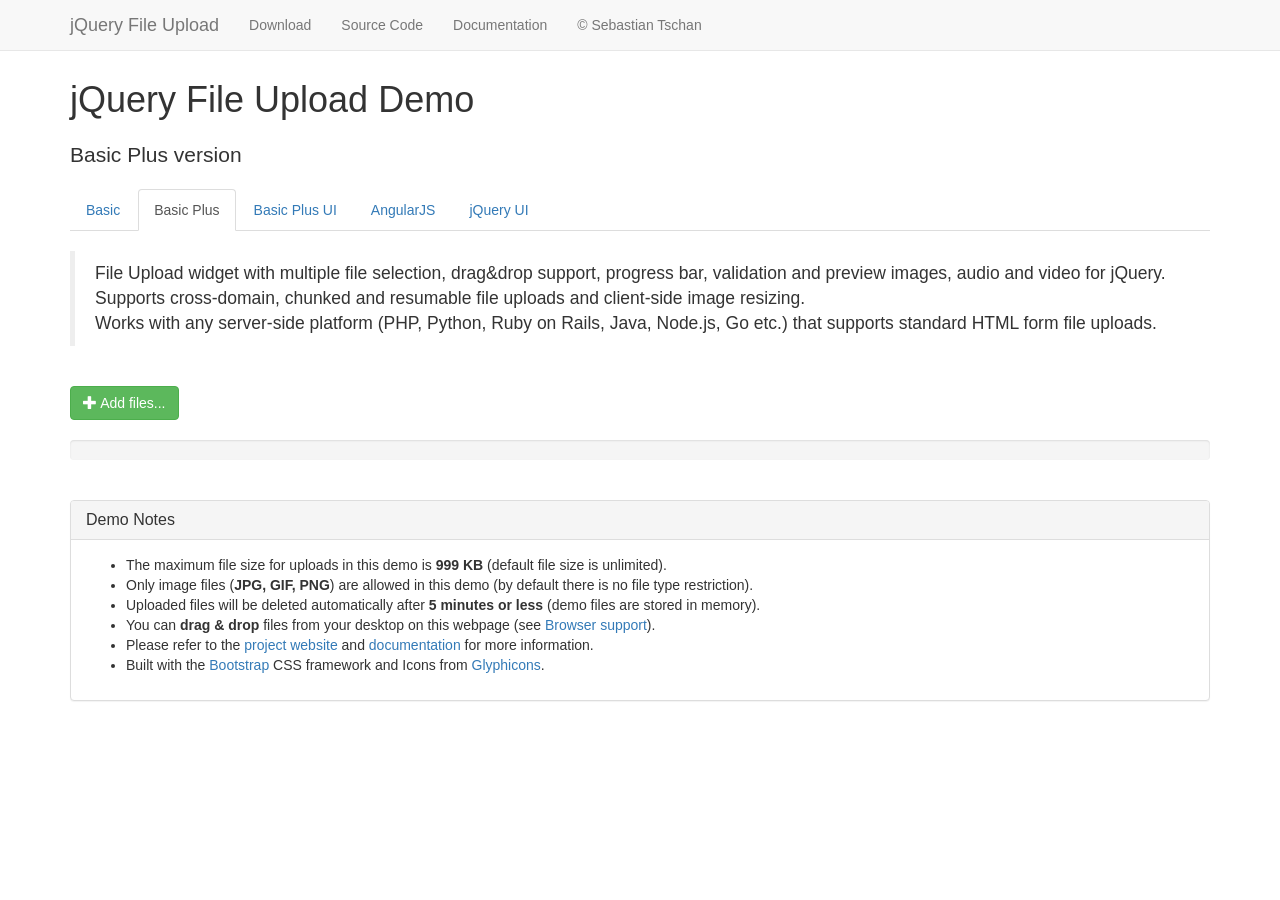
<file: file/basic-plus.html>
<!DOCTYPE HTML>
<!--
/*
 * jQuery File Upload Plugin Basic Plus Demo
 * https://github.com/blueimp/jQuery-File-Upload
 *
 * Copyright 2013, Sebastian Tschan
 * https://blueimp.net
 *
 * Licensed under the MIT license:
 * http://www.opensource.org/licenses/MIT
 */
-->
<html lang="en">
<head>
<!-- Force latest IE rendering engine or ChromeFrame if installed -->
<!--[if IE]><meta http-equiv="X-UA-Compatible" content="IE=edge,chrome=1"><![endif]-->
<meta charset="utf-8">
<title>jQuery File Upload Demo - Basic Plus version</title>
<meta name="description" content="File Upload widget with multiple file selection, drag&amp;drop support, progress bar, validation and preview images, audio and video for jQuery. Supports cross-domain, chunked and resumable file uploads. Works with any server-side platform (Google App Engine, PHP, Python, Ruby on Rails, Java, etc.) that supports standard HTML form file uploads.">
<meta name="viewport" content="width=device-width, initial-scale=1.0">
<!-- Bootstrap styles -->
<link rel="stylesheet" href="//netdna.bootstrapcdn.com/bootstrap/3.2.0/css/bootstrap.min.css">
<!-- Generic page styles -->
<link rel="stylesheet" href="css/style.css">
<!-- CSS to style the file input field as button and adjust the Bootstrap progress bars -->
<link rel="stylesheet" href="css/jquery.fileupload.css">
</head>
<body>
<div class="navbar navbar-default navbar-fixed-top">
    <div class="container">
        <div class="navbar-header">
            <button type="button" class="navbar-toggle" data-toggle="collapse" data-target=".navbar-fixed-top .navbar-collapse">
                <span class="icon-bar"></span>
                <span class="icon-bar"></span>
                <span class="icon-bar"></span>
            </button>
            <a class="navbar-brand" href="https://github.com/blueimp/jQuery-File-Upload">jQuery File Upload</a>
        </div>
        <div class="navbar-collapse collapse">
            <ul class="nav navbar-nav">
                <li><a href="https://github.com/blueimp/jQuery-File-Upload/tags">Download</a></li>
                <li><a href="https://github.com/blueimp/jQuery-File-Upload">Source Code</a></li>
                <li><a href="https://github.com/blueimp/jQuery-File-Upload/wiki">Documentation</a></li>
                <li><a href="https://blueimp.net">&copy; Sebastian Tschan</a></li>
            </ul>
        </div>
    </div>
</div>
<div class="container">
    <h1>jQuery File Upload Demo</h1>
    <h2 class="lead">Basic Plus version</h2>
    <ul class="nav nav-tabs">
        <li><a href="basic.html">Basic</a></li>
        <li class="active"><a href="basic-plus.html">Basic Plus</a></li>
        <li><a href="index.html">Basic Plus UI</a></li>
        <li><a href="angularjs.html">AngularJS</a></li>
        <li><a href="jquery-ui.html">jQuery UI</a></li>
    </ul>
    <br>
    <blockquote>
        <p>File Upload widget with multiple file selection, drag&amp;drop support, progress bar, validation and preview images, audio and video for jQuery.<br>
        Supports cross-domain, chunked and resumable file uploads and client-side image resizing.<br>
        Works with any server-side platform (PHP, Python, Ruby on Rails, Java, Node.js, Go etc.) that supports standard HTML form file uploads.</p>
    </blockquote>
    <br>
    <!-- The fileinput-button span is used to style the file input field as button -->
    <span class="btn btn-success fileinput-button">
        <i class="glyphicon glyphicon-plus"></i>
        <span>Add files...</span>
        <!-- The file input field used as target for the file upload widget -->
        <input id="fileupload" type="file" name="files[]" multiple>
    </span>
    <br>
    <br>
    <!-- The global progress bar -->
    <div id="progress" class="progress">
        <div class="progress-bar progress-bar-success"></div>
    </div>
    <!-- The container for the uploaded files -->
    <div id="files" class="files"></div>
    <br>
    <div class="panel panel-default">
        <div class="panel-heading">
            <h3 class="panel-title">Demo Notes</h3>
        </div>
        <div class="panel-body">
            <ul>
                <li>The maximum file size for uploads in this demo is <strong>999 KB</strong> (default file size is unlimited).</li>
                <li>Only image files (<strong>JPG, GIF, PNG</strong>) are allowed in this demo (by default there is no file type restriction).</li>
                <li>Uploaded files will be deleted automatically after <strong>5 minutes or less</strong> (demo files are stored in memory).</li>
                <li>You can <strong>drag &amp; drop</strong> files from your desktop on this webpage (see <a href="https://github.com/blueimp/jQuery-File-Upload/wiki/Browser-support">Browser support</a>).</li>
                <li>Please refer to the <a href="https://github.com/blueimp/jQuery-File-Upload">project website</a> and <a href="https://github.com/blueimp/jQuery-File-Upload/wiki">documentation</a> for more information.</li>
                <li>Built with the <a href="http://getbootstrap.com/">Bootstrap</a> CSS framework and Icons from <a href="http://glyphicons.com/">Glyphicons</a>.</li>
            </ul>
        </div>
    </div>
</div>
<script src="//ajax.googleapis.com/ajax/libs/jquery/1.11.3/jquery.min.js"></script>
<!-- The jQuery UI widget factory, can be omitted if jQuery UI is already included -->
<script src="js/vendor/jquery.ui.widget.js"></script>
<!-- The Load Image plugin is included for the preview images and image resizing functionality -->
<script src="//blueimp.github.io/JavaScript-Load-Image/js/load-image.all.min.js"></script>
<!-- The Canvas to Blob plugin is included for image resizing functionality -->
<script src="//blueimp.github.io/JavaScript-Canvas-to-Blob/js/canvas-to-blob.min.js"></script>
<!-- Bootstrap JS is not required, but included for the responsive demo navigation -->
<script src="//netdna.bootstrapcdn.com/bootstrap/3.2.0/js/bootstrap.min.js"></script>
<!-- The Iframe Transport is required for browsers without support for XHR file uploads -->
<script src="js/jquery.iframe-transport.js"></script>
<!-- The basic File Upload plugin -->
<script src="js/jquery.fileupload.js"></script>
<!-- The File Upload processing plugin -->
<script src="js/jquery.fileupload-process.js"></script>
<!-- The File Upload image preview & resize plugin -->
<script src="js/jquery.fileupload-image.js"></script>
<!-- The File Upload audio preview plugin -->
<script src="js/jquery.fileupload-audio.js"></script>
<!-- The File Upload video preview plugin -->
<script src="js/jquery.fileupload-video.js"></script>
<!-- The File Upload validation plugin -->
<script src="js/jquery.fileupload-validate.js"></script>
<script>
/*jslint unparam: true, regexp: true */
/*global window, $ */
$(function () {
    'use strict';
    // Change this to the location of your server-side upload handler:
    var url = window.location.hostname === 'blueimp.github.io' ?
                '//jquery-file-upload.appspot.com/' : 'server/php/',
        uploadButton = $('<button/>')
            .addClass('btn btn-primary')
            .prop('disabled', true)
            .text('Processing...')
            .on('click', function () {
                var $this = $(this),
                    data = $this.data();
                $this
                    .off('click')
                    .text('Abort')
                    .on('click', function () {
                        $this.remove();
                        data.abort();
                    });
                data.submit().always(function () {
                    $this.remove();
                });
            });
    $('#fileupload').fileupload({
        url: url,
        dataType: 'json',
        autoUpload: false,
        acceptFileTypes: /(\.|\/)(gif|jpe?g|png)$/i,
        maxFileSize: 999000,
        // Enable image resizing, except for Android and Opera,
        // which actually support image resizing, but fail to
        // send Blob objects via XHR requests:
        disableImageResize: /Android(?!.*Chrome)|Opera/
            .test(window.navigator.userAgent),
        previewMaxWidth: 100,
        previewMaxHeight: 100,
        previewCrop: true
    }).on('fileuploadadd', function (e, data) {
        data.context = $('<div/>').appendTo('#files');
        $.each(data.files, function (index, file) {
            var node = $('<p/>')
                    .append($('<span/>').text(file.name));
            if (!index) {
                node
                    .append('<br>')
                    .append(uploadButton.clone(true).data(data));
            }
            node.appendTo(data.context);
        });
    }).on('fileuploadprocessalways', function (e, data) {
        var index = data.index,
            file = data.files[index],
            node = $(data.context.children()[index]);
        if (file.preview) {
            node
                .prepend('<br>')
                .prepend(file.preview);
        }
        if (file.error) {
            node
                .append('<br>')
                .append($('<span class="text-danger"/>').text(file.error));
        }
        if (index + 1 === data.files.length) {
            data.context.find('button')
                .text('Upload')
                .prop('disabled', !!data.files.error);
        }
    }).on('fileuploadprogressall', function (e, data) {
        var progress = parseInt(data.loaded / data.total * 100, 10);
        $('#progress .progress-bar').css(
            'width',
            progress + '%'
        );
    }).on('fileuploaddone', function (e, data) {
        $.each(data.result.files, function (index, file) {
            if (file.url) {
                var link = $('<a>')
                    .attr('target', '_blank')
                    .prop('href', file.url);
                $(data.context.children()[index])
                    .wrap(link);
            } else if (file.error) {
                var error = $('<span class="text-danger"/>').text(file.error);
                $(data.context.children()[index])
                    .append('<br>')
                    .append(error);
            }
        });
    }).on('fileuploadfail', function (e, data) {
        $.each(data.files, function (index) {
            var error = $('<span class="text-danger"/>').text('File upload failed.');
            $(data.context.children()[index])
                .append('<br>')
                .append(error);
        });
    }).prop('disabled', !$.support.fileInput)
        .parent().addClass($.support.fileInput ? undefined : 'disabled');
});
</script>
</body>
</html>
</file>
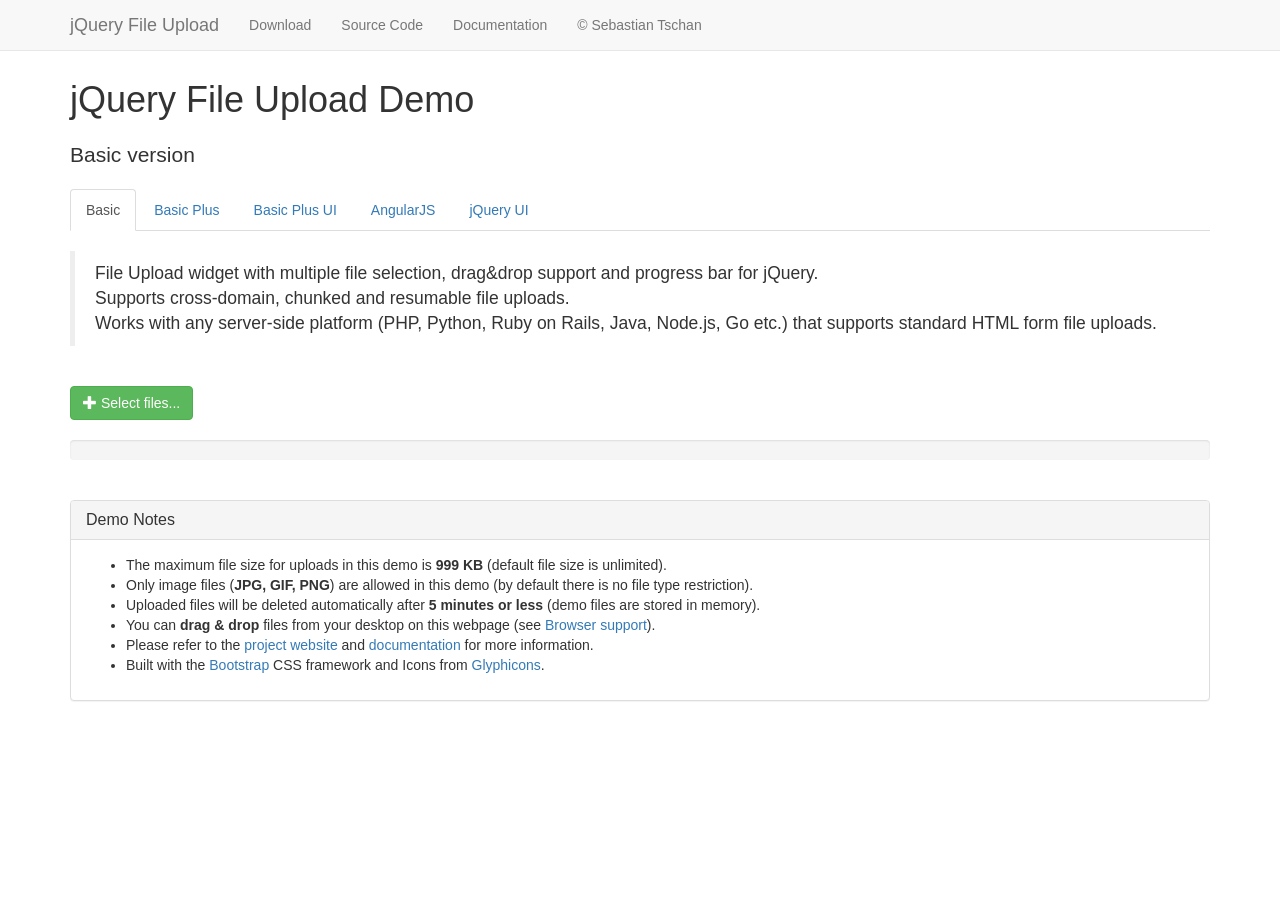
<file: file/basic.html>
<!DOCTYPE HTML>
<!--
/*
 * jQuery File Upload Plugin Basic Demo
 * https://github.com/blueimp/jQuery-File-Upload
 *
 * Copyright 2013, Sebastian Tschan
 * https://blueimp.net
 *
 * Licensed under the MIT license:
 * http://www.opensource.org/licenses/MIT
 */
-->
<html lang="en">
<head>
<!-- Force latest IE rendering engine or ChromeFrame if installed -->
<!--[if IE]><meta http-equiv="X-UA-Compatible" content="IE=edge,chrome=1"><![endif]-->
<meta charset="utf-8">
<title>jQuery File Upload Demo - Basic version</title>
<meta name="description" content="File Upload widget with multiple file selection, drag&amp;drop support and progress bar for jQuery. Supports cross-domain, chunked and resumable file uploads. Works with any server-side platform (PHP, Python, Ruby on Rails, Java, Node.js, Go etc.) that supports standard HTML form file uploads.">
<meta name="viewport" content="width=device-width, initial-scale=1.0">
<!-- Bootstrap styles -->
<link rel="stylesheet" href="//netdna.bootstrapcdn.com/bootstrap/3.2.0/css/bootstrap.min.css">
<!-- Generic page styles -->
<link rel="stylesheet" href="css/style.css">
<!-- CSS to style the file input field as button and adjust the Bootstrap progress bars -->
<link rel="stylesheet" href="css/jquery.fileupload.css">
</head>
<body>
<div class="navbar navbar-default navbar-fixed-top">
    <div class="container">
        <div class="navbar-header">
            <button type="button" class="navbar-toggle" data-toggle="collapse" data-target=".navbar-fixed-top .navbar-collapse">
                <span class="icon-bar"></span>
                <span class="icon-bar"></span>
                <span class="icon-bar"></span>
            </button>
            <a class="navbar-brand" href="https://github.com/blueimp/jQuery-File-Upload">jQuery File Upload</a>
        </div>
        <div class="navbar-collapse collapse">
            <ul class="nav navbar-nav">
                <li><a href="https://github.com/blueimp/jQuery-File-Upload/tags">Download</a></li>
                <li><a href="https://github.com/blueimp/jQuery-File-Upload">Source Code</a></li>
                <li><a href="https://github.com/blueimp/jQuery-File-Upload/wiki">Documentation</a></li>
                <li><a href="https://blueimp.net">&copy; Sebastian Tschan</a></li>
            </ul>
        </div>
    </div>
</div>
<div class="container">
    <h1>jQuery File Upload Demo</h1>
    <h2 class="lead">Basic version</h2>
    <ul class="nav nav-tabs">
        <li class="active"><a href="basic.html">Basic</a></li>
        <li><a href="basic-plus.html">Basic Plus</a></li>
        <li><a href="index.html">Basic Plus UI</a></li>
        <li><a href="angularjs.html">AngularJS</a></li>
        <li><a href="jquery-ui.html">jQuery UI</a></li>
    </ul>
    <br>
    <blockquote>
        <p>File Upload widget with multiple file selection, drag&amp;drop support and progress bar for jQuery.<br>
        Supports cross-domain, chunked and resumable file uploads.<br>
        Works with any server-side platform (PHP, Python, Ruby on Rails, Java, Node.js, Go etc.) that supports standard HTML form file uploads.</p>
    </blockquote>
    <br>
    <!-- The fileinput-button span is used to style the file input field as button -->
    <span class="btn btn-success fileinput-button">
        <i class="glyphicon glyphicon-plus"></i>
        <span>Select files...</span>
        <!-- The file input field used as target for the file upload widget -->
        <input id="fileupload" type="file" name="files[]" multiple>
    </span>
    <br>
    <br>
    <!-- The global progress bar -->
    <div id="progress" class="progress">
        <div class="progress-bar progress-bar-success"></div>
    </div>
    <!-- The container for the uploaded files -->
    <div id="files" class="files"></div>
    <br>
    <div class="panel panel-default">
        <div class="panel-heading">
            <h3 class="panel-title">Demo Notes</h3>
        </div>
        <div class="panel-body">
            <ul>
                <li>The maximum file size for uploads in this demo is <strong>999 KB</strong> (default file size is unlimited).</li>
                <li>Only image files (<strong>JPG, GIF, PNG</strong>) are allowed in this demo (by default there is no file type restriction).</li>
                <li>Uploaded files will be deleted automatically after <strong>5 minutes or less</strong> (demo files are stored in memory).</li>
                <li>You can <strong>drag &amp; drop</strong> files from your desktop on this webpage (see <a href="https://github.com/blueimp/jQuery-File-Upload/wiki/Browser-support">Browser support</a>).</li>
                <li>Please refer to the <a href="https://github.com/blueimp/jQuery-File-Upload">project website</a> and <a href="https://github.com/blueimp/jQuery-File-Upload/wiki">documentation</a> for more information.</li>
                <li>Built with the <a href="http://getbootstrap.com/">Bootstrap</a> CSS framework and Icons from <a href="http://glyphicons.com/">Glyphicons</a>.</li>
            </ul>
        </div>
    </div>
</div>
<script src="//ajax.googleapis.com/ajax/libs/jquery/1.11.3/jquery.min.js"></script>
<!-- The jQuery UI widget factory, can be omitted if jQuery UI is already included -->
<script src="js/vendor/jquery.ui.widget.js"></script>
<!-- The Iframe Transport is required for browsers without support for XHR file uploads -->
<script src="js/jquery.iframe-transport.js"></script>
<!-- The basic File Upload plugin -->
<script src="js/jquery.fileupload.js"></script>
<!-- Bootstrap JS is not required, but included for the responsive demo navigation -->
<script src="//netdna.bootstrapcdn.com/bootstrap/3.2.0/js/bootstrap.min.js"></script>
<script>
/*jslint unparam: true */
/*global window, $ */
$(function () {
    'use strict';
    // Change this to the location of your server-side upload handler:
    var url = window.location.hostname === 'blueimp.github.io' ?
                '//jquery-file-upload.appspot.com/' : 'server/php/';
    $('#fileupload').fileupload({
        url: url,
        dataType: 'json',
        done: function (e, data) {
            $.each(data.result.files, function (index, file) {
                $('<p/>').text(file.name).appendTo('#files');
            });
        },
        progressall: function (e, data) {
            var progress = parseInt(data.loaded / data.total * 100, 10);
            $('#progress .progress-bar').css(
                'width',
                progress + '%'
            );
        }
    }).prop('disabled', !$.support.fileInput)
        .parent().addClass($.support.fileInput ? undefined : 'disabled');
});
</script>
</body>
</html>
</file>
<file: file/css/style.css>
@charset "UTF-8";
/*
 * jQuery File Upload Plugin CSS Example
 * https://github.com/blueimp/jQuery-File-Upload
 *
 * Copyright 2013, Sebastian Tschan
 * https://blueimp.net
 *
 * Licensed under the MIT license:
 * http://www.opensource.org/licenses/MIT
 */

body {
  padding-top: 60px;
}
</file>
